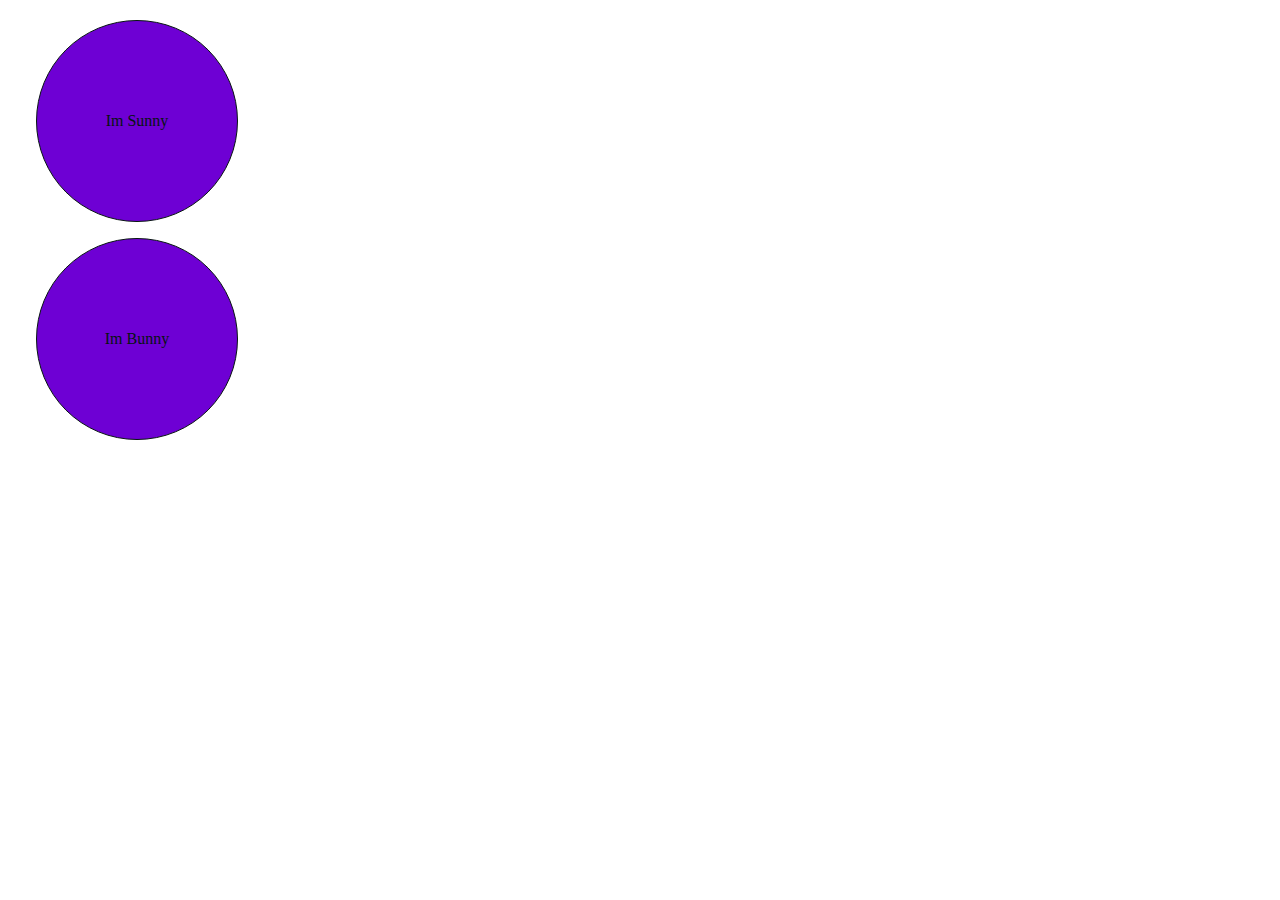
<file: multiple/index.html>
<!DOCTYPE html>
<html lang="en">
<head>
    <meta charset="UTF-8">
    <meta name="viewport" content="width=device-width, initial-scale=1.0">
    <title>multiple animation at once</title>
    <link rel="stylesheet" href="main.css">
</head>
<body>
    <div class="circle anime">Im Sunny</div>
    <div class="circle anime">Im Bunny</div>
</body>
</html>
</file>
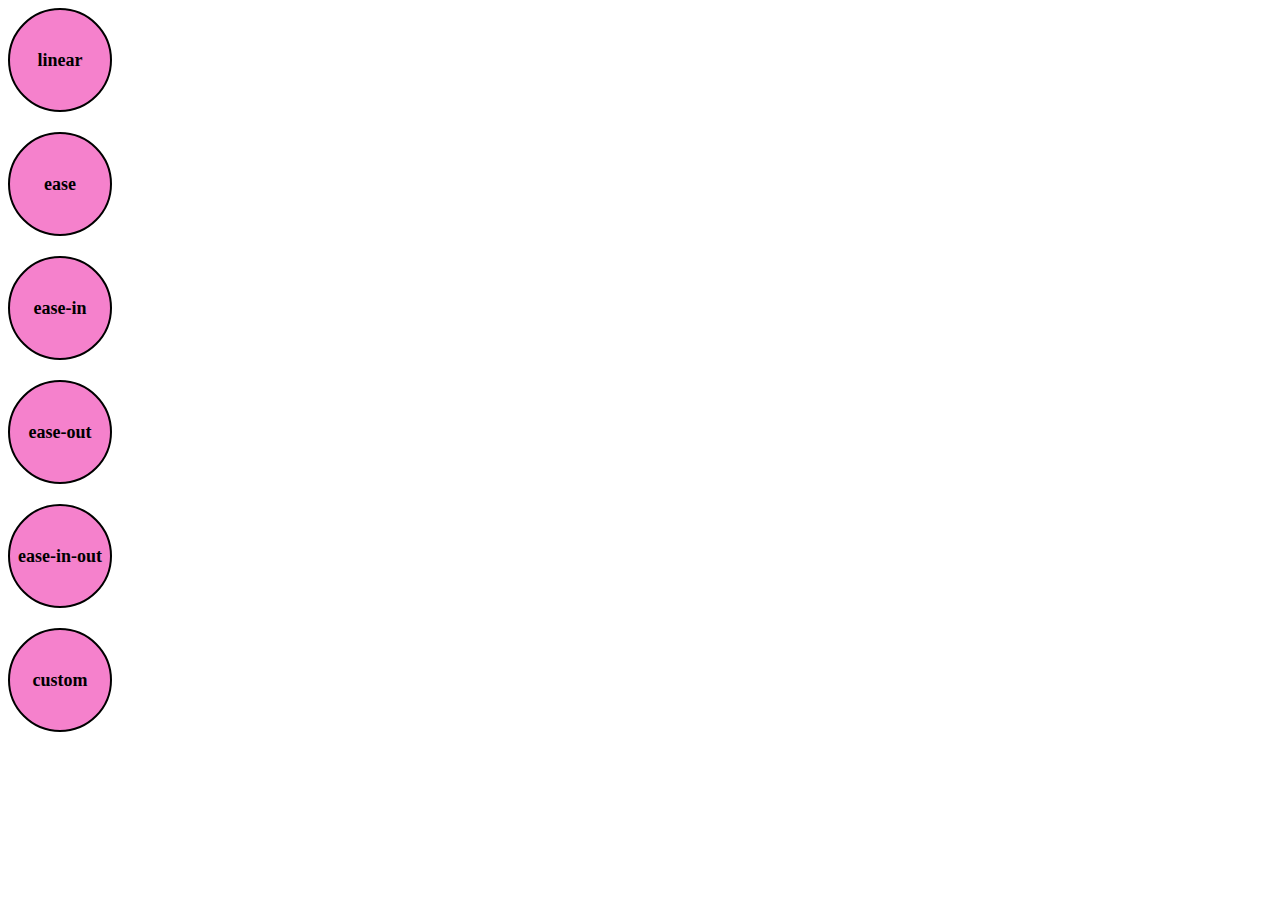
<file: race/index.html>
<!DOCTYPE html>
<html lang="en">
<head>
    <meta charset="UTF-8">
    <meta name="viewport" content="width=device-width, initial-scale=1.0">
    <title>Race with timing</title>
    <link rel="stylesheet" href="main.css">
</head>
<body>
    <div class="box anime linear">linear</div>
    <div class="box anime ease">ease</div>
    <div class="box anime easeIn">ease-in</div>
    <div class="box anime easeOut">ease-out</div>
    <div class="box anime easeInOut">ease-in-out</div>
    <div class="box anime custom">custom</div>
</body>
</html>
</file>
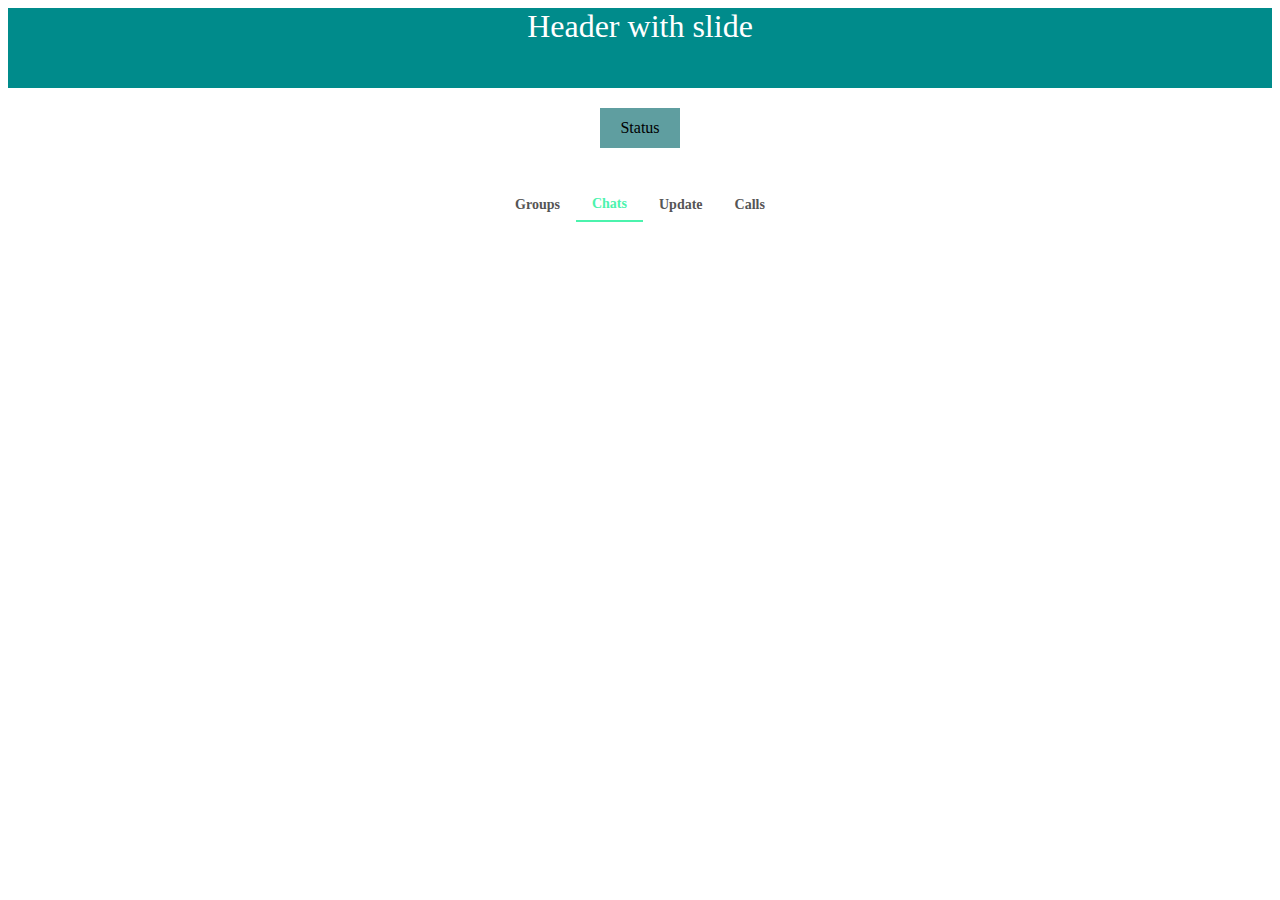
<file: slide/main.html>
<!DOCTYPE html>
<html lang="en">
<head>
    <meta charset="UTF-8">
    <meta name="viewport" content="width=device-width, initial-scale=1.0">
    <title>slide in</title>
    <link rel="stylesheet" href="main.css">
</head>
<body>
    <div class="slide anime" id="slideIn">Header with slide</div>

    <div class="whatsapptab anime">Status</div>

    <article id="container">
        <div class="tabs" data-tab="group">Groups</div>
        <div class="tabs" data-tab="chat">Chats</div>
        <div class="tabs" data-tab="update">Update</div>
        <div class="tabs" data-tab="call">Calls</div>
    </article>
    <script src="main.js"></script>
</body>
</html>
</file>
<file: multiple/main.css>
.circle{
    height: 200px;
    width: 200px;
    background-color: rgb(110, 0, 212);
    color: rgb(7, 20, 17);
    border-radius: 50%;
    border: 1px solid currentColor;
    position: relative;
    display: flex;
    align-items: center;
    text-align: center;
    justify-content: center;
    margin: 16px;
}
body{
    margin: 20px;
}

.anime{
    animation: move 10s infinite alternate,
    shape 10s infinite ,
    move-h 5s cubic-bezier(0.165, 0.84, 0.44, 1) infinite
}

/* @keyframes move {
    0%{
        background-color: aqua;
        top: 10px;
        left: calc(100vw - 100%);
    }
   25%{
        background-color: rgb(252, 8, 223);
        top: 0px;
        left: calc(100vw - 40%);
    }
    75%{
        background-color: rgb(3, 211, 86);
        top: 0px;
        left: calc(10vw - 40%);
    }
    100%{
        background-color: rgb(249, 98, 5);
        top: 0px;
        left: calc(60vw - 60%);
    }
} */

@keyframes shape {
    from{
        transform: scale(0.2);
    }
    25%{
        transform: scale(.5);
    }
    60%{
        transform: scale(0.8);
    }
    to{
        transform: scale(1);
    }
}

@keyframes move-h {
    0%{
        left: 0px;
        top: 0px;
    }
    25%{
        left: 300px;
        top: 0px;
    }
    50%{
        left: 100px;
        top: 0px;
    }
    75%{
        left: 500px;
        top: 0px;
    }
    100%{
        left: 0px;
        top: 0px;
    }
}
</file>
<file: race/main.css>
.box {
  font-size: 18px;
  font-weight: 600;
  position: relative;
  height: 100px;
  width: 100px;
  color: black;
  text-align: center;
  display: flex;
  align-items: center;
  justify-content: center;
  background: rgba(235, 7, 155, 0.508);
  border: 2px solid currentColor;
  margin-bottom: 20px;
  border-radius: 50%;
  padding: auto 10px;
}

.anime {
  animation: move 10s alternate infinite;
  /* animation: name duration timing-function delay iteration-count direction fill-mode; */
}

.ease {
  animation-timing-function: ease;
}
.easeIn {
  animation-timing-function: ease-in;
}

.easeOut {
  animation-timing-function: ease-out;
}

.easeInOut {
  animation-timing-function: ease-in-out;
}

.linear {
  animation-timing-function: linear;
}

.custom {
  animation-timing-function: cubic-bezier(0.175, 0.885, 0.32, 1.275);
}

@keyframes move {
  from {
    background: purple;
    left: 0px;
    top: 0px;
  }
  to {
    background: rgb(251, 100, 59);
    left: calc(100vw - 200px);
    top: 0px;
  }
}
</file>
<file: slide/main.css>
.slide{
    height: 80px;
    width: 100%;
    font-size: 32px;
    color: white;
    background-color: darkcyan;
    position: relative;
    text-align: center;
    
}

.whatsapptab{
    height: 40px;
    width: 80px;
    background-color: cadetblue;
    margin: 20px auto;
    display: flex;
    justify-content: center;
    align-items: center;
}

.slide:hover{
    animation: slideIn 5s  alternate ease-in-out;
}
article{
    display: flex;
    align-items:center;
    justify-content: center;

    width: fit-content;
    margin: 40px auto;
    
   
    
}
.tabs{
    font-weight: 600;
    font-size: 14px;
    color: #555555;
    padding: 8px 16px;
    cursor: pointer;
}
.active{
    color: rgb(75, 243, 173);
    border-bottom: 2px solid currentColor;
    animation: btn 3s cubic-bezier(0,1.5,1,1.5);
}

.active:hover{
   /* background-color: azure; */
   animation: btn 2s cubic-bezier(0,1.5,1,1.5);
}




.anime{
    animation: slideIn 2s  alternate ease-in-out;
} 
.whatsapptab:hover{
    animation: btn 0.5s cubic-bezier(0,0.5,1,1.5)
}

@keyframes btn {
    from{
        opacity: 0.5;
        z-index: 11;
        background-color: rgb(128, 140, 136);
    }
    to{
        opacity: 1;
        z-index: 11;
    }
}

@keyframes slideIn {
    from{
        opacity: 0.2;
        animation-timing-function: cubic-bezier(0.455, 0.03, 0.515, 0.955);
    }
   
    to {
        opacity: 0.6;
        animation-timing-function: cubic-bezier(0.455, 0.03, 0.515, 0.955);
    }
}
</file>
